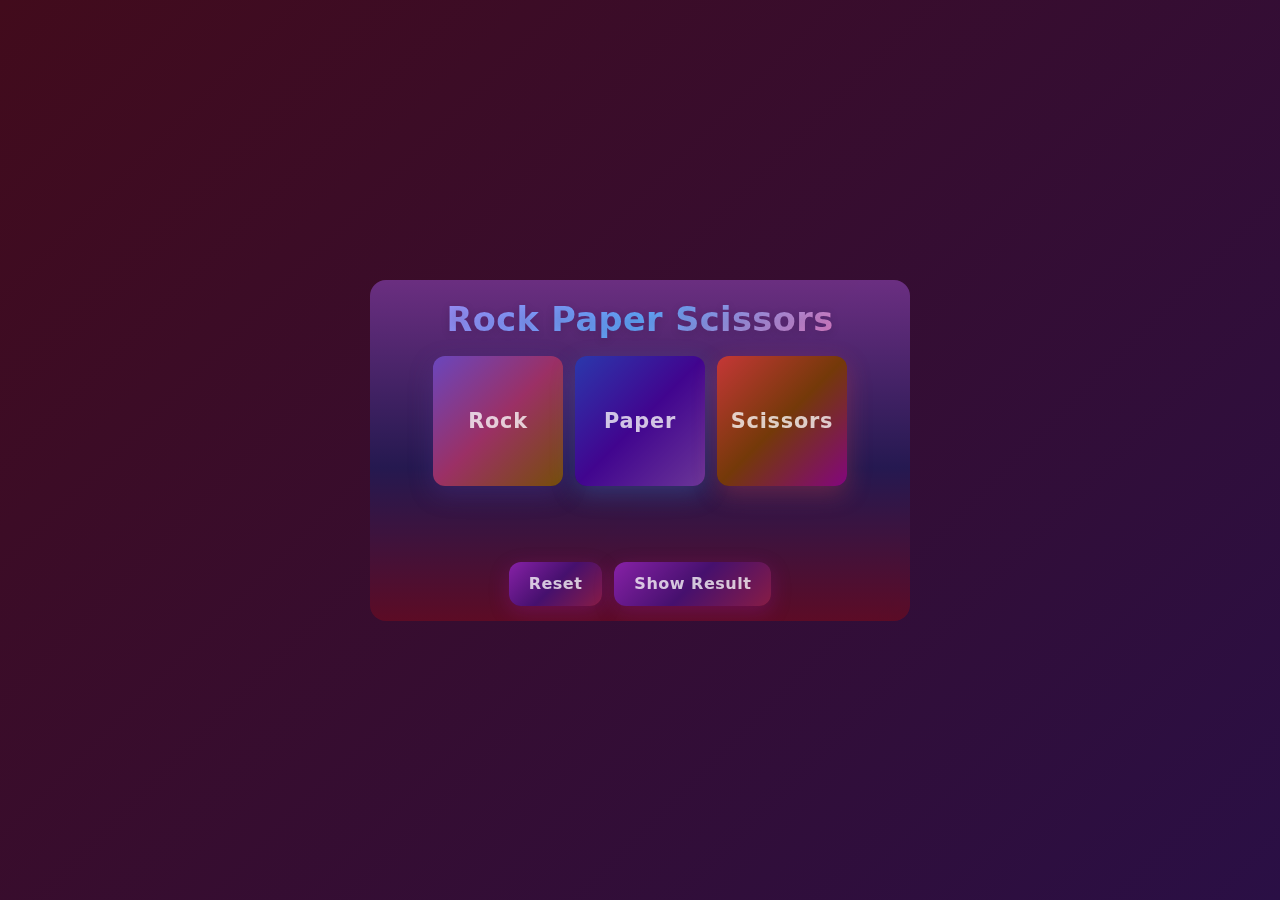
<file: index.html>
<!DOCTYPE html>
<html>
<head>
    <meta charset="utf-8" />
    <meta name="viewport" content="width=device-width, initial-scale=1" />
    <title>Rock Paper Scissors</title>
    <link rel="stylesheet" href="appearance.css">
    <script src="random.js" defer></script>
</head>
<body>

<div class="rps-card">
    <h1 class="rps-title">Rock Paper Scissors</h1>

    <div class="rps-row">
        <button class="rps-btn rock" onclick="play('Rock')">Rock</button>
        <button class="rps-btn paper" onclick="play('Paper')">Paper</button>
        <button class="rps-btn scissors" onclick="play('Scissors')">Scissors</button>
        <!-- Result area shown above the reset button -->
        <p class="js-score result-area"></p>
        <button class="rps-btn reset" onclick="records('reset')">Reset</button>
        <!-- Toggle UI button to show/hide the result area -->
        <button id="toggle-result" class="rps-btn reset" type="button">Show Result</button>
    </div>
</div>

</body>
</html>
</file>
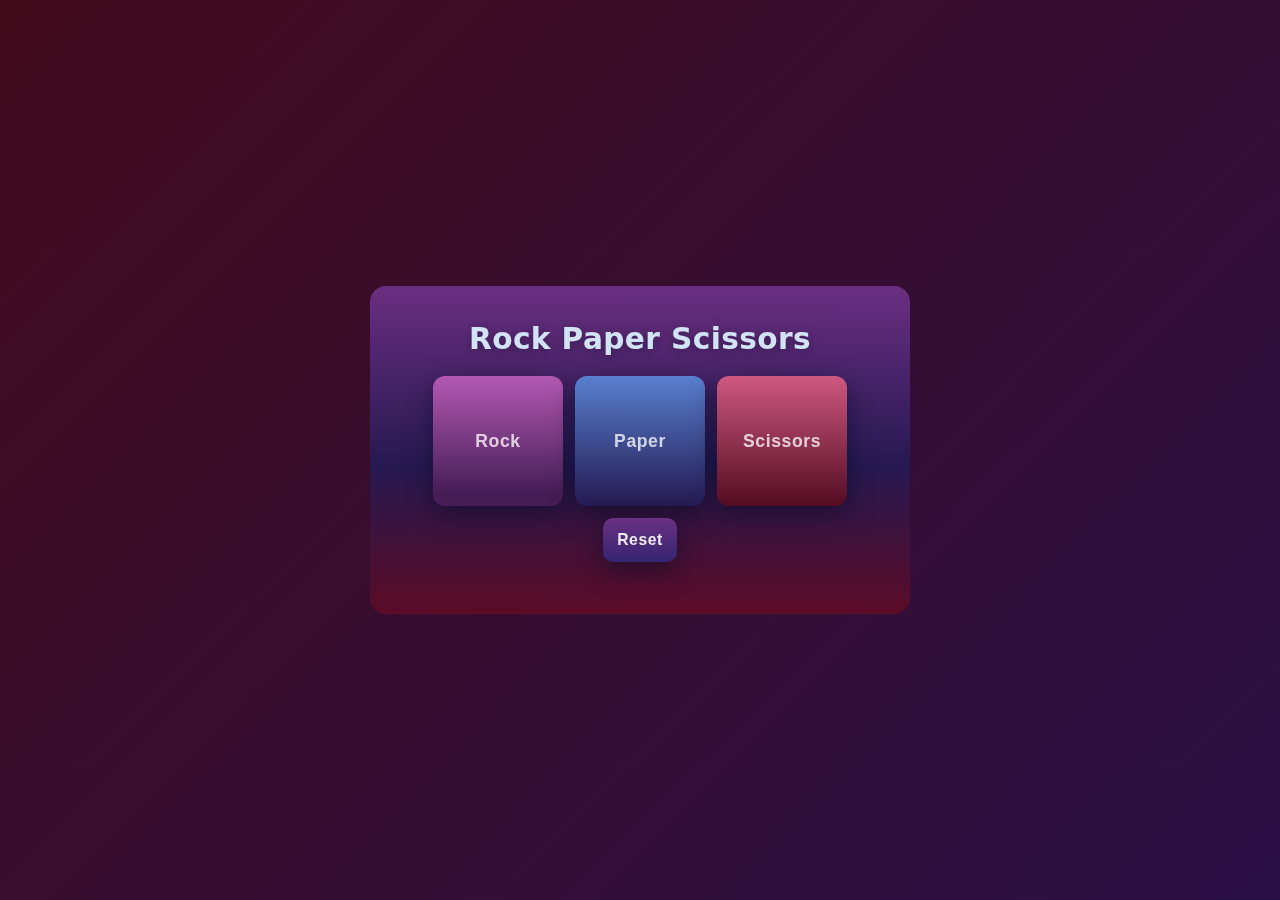
<file: Rock Paper Scissors/index.html>
<!DOCTYPE html>
<html>
<head>
    <meta charset="utf-8" />
    <meta name="viewport" content="width=device-width, initial-scale=1" />
    <title>Rock Paper Scissors</title>
    <link rel="stylesheet" href="appearance.css">
    <script src="random.js" defer></script>
</head>
<body>

<div class="rps-card">
    <h1 class="rps-title">Rock Paper Scissors</h1>

    <div class="rps-row">
        <button class="rps-btn rock" onclick="play('Rock')">Rock</button>
        <button class="rps-btn paper" onclick="play('Paper')">Paper</button>
        <button class="rps-btn scissors" onclick="play('Scissors')">Scissors</button>
        <button class="rps-btn reset" onclick="records('reset')">Reset</button>
    </div>
</div>

</body>
</html>
</file>
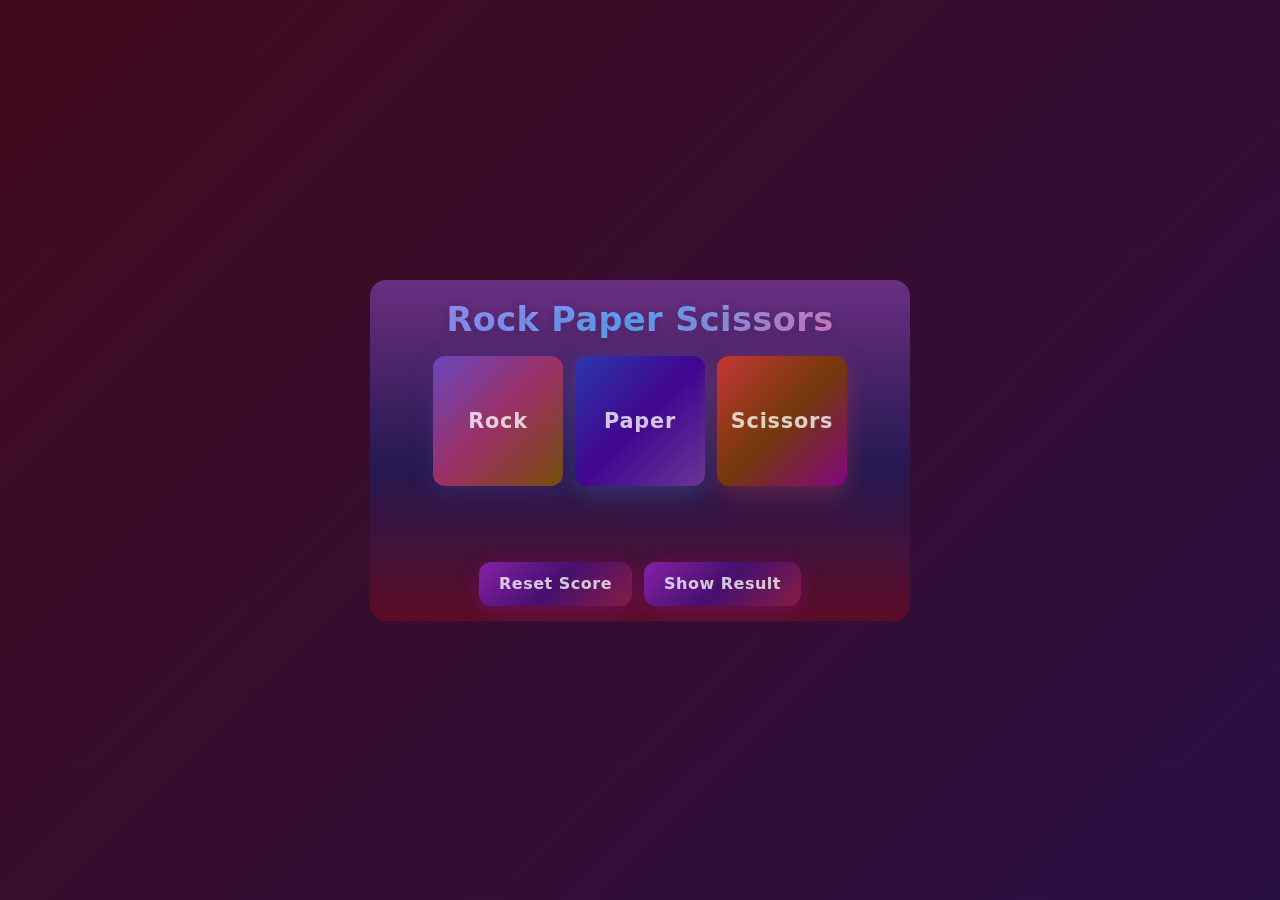
<file: rock_paper_scissors.html>
<!DOCTYPE html>
<html>
<head>
    <link rel="stylesheet" href="appearance.css">
    <script src="random.js" defer></script>
    <title>Rock Paper Scissors</title>
    <link rel="icon" href="1.jpg" type="image/jpeg">
</head>
<body>

<div class="rps-card">
    <h1 class="rps-title">Rock Paper Scissors</h1>
    <div class="rps-row">
        <button class="rps-btn rock" onclick="play('Rock')">Rock</button>
        <button class="rps-btn paper" onclick="play('Paper')">Paper</button>
    <button class="rps-btn scissors" onclick="play('Scissors')">Scissors</button>
    <!-- Result area shown above the reset button -->
    <p class="js-score result-area"></p>
    <button class="rps-btn reset" onclick="records('reset')">Reset Score</button>
    <!-- Toggle UI button to show/hide the result area -->
    <button id="toggle-result" class="rps-btn reset" type="button">Show Result</button>
    </div>

</div>
</body>
</html>
</file>
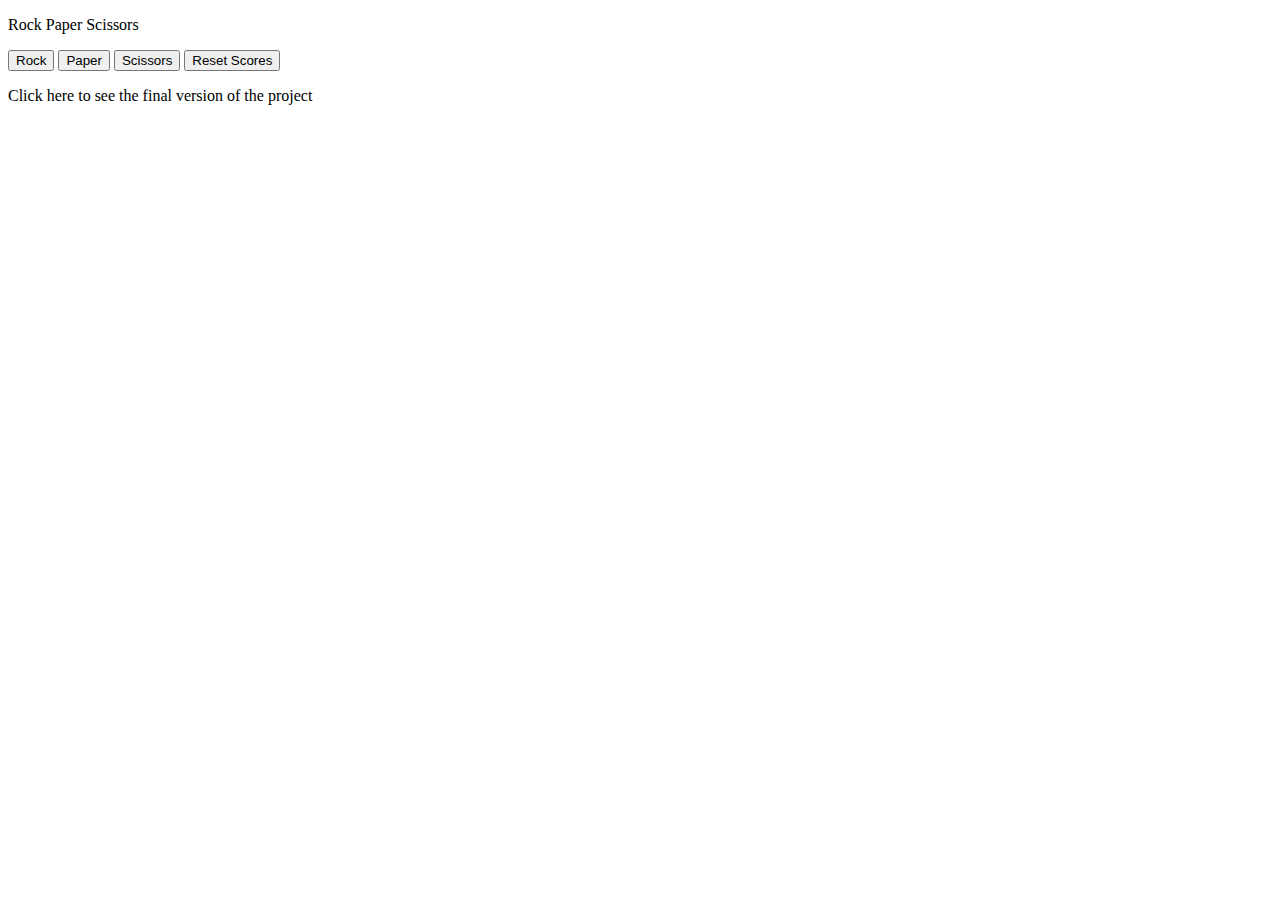
<file: Rock Paper Scissors/rock_paper_scissors.html>
<!DOCTYPE html>
<html>
<head>
    <script src="random.js"></script>
    <title>Rock Paper Scissors</title>
</head>
<body>

<p>Rock Paper Scissors</p>

<button onclick="play('Rock')">Rock</button>

<button onclick="play('Paper')">Paper</button>

<button onclick="play('Scissors')">Scissors</button>

<button onclick="records('reset')">Reset Scores</button>

<p>Click here to see the final version of the project</p>

</body>
</html>
</file>
<file: appearance.css>
/* Reset & base */
* {
	box-sizing: border-box;
	margin: 0;
	padding: 0;
}

html,
body {
	height: 100%;
}

body {
	font-family: Inter, system-ui, -apple-system, 'Segoe UI', Roboto, 'Helvetica Neue', Arial;
	background: linear-gradient(-45deg,
			#2a0f45,
			#420b1c,
			#0b2242,
			#3a0b4a,
			#1a0b2f,
			#2a0f45,
			#420b1c);
	background-size: 600% 600%;
	animation: gradientMix 90s ease infinite;
	/* slower & smoother */
	color: #e6eef8;
	display: flex;
	align-items: center;
	justify-content: center;
	padding: 2rem;
}

/* Smooth, mixed, looping gradient */
@keyframes gradientMix {
	0% {
		background-position: 0% 50%;
	}

	20% {
		background-position: 50% 70%;
	}

	40% {
		background-position: 100% 50%;
	}

	60% {
		background-position: 70% 30%;
	}

	80% {
		background-position: 30% 0%;
	}

	100% {
		background-position: 0% 50%;
	}
}


/* Card container */
.rps-card {
	width: 100%;
	max-width: 540px;
	/* Use less transparent gradients to prevent light bleed */
	background: linear-gradient(180deg,
			rgba(109, 49, 133, 0.95),
			rgba(36, 26, 82, 0.95) 55%,
			rgba(94, 12, 37, 0.95));
	border-radius: 16px;
	padding: 2.25rem;
	backdrop-filter: blur(6px) saturate(120%);
	/* Remove clip-path from card or use overflow: hidden instead */
	overflow: hidden;
	position: relative;
}

.rps-title {
	position: relative;
	top: -20px;
	font-family: 'Poppins', 'Inter', system-ui, -apple-system, 'Segoe UI', Roboto, sans-serif;
	font-size: 2.1rem;
	font-weight: 625;
	/* Less bold than 700 */
	letter-spacing: 0.4px;
	text-align: center;
	margin-bottom: 1.25rem;
	background: linear-gradient(135deg, #a78bfa, #60a5fa, #f472b6);
	-webkit-background-clip: text;
	background-clip: text;
	-webkit-text-fill-color: transparent;
	text-shadow: 0 2px 8px rgba(18, 10, 26, 0.15);
	padding: 0.25rem 0;
}

.rps-row {
	display: flex;
	gap: 0.75rem;
	justify-content: center;
	flex-wrap: wrap;
	margin-bottom: 1rem;
}

/* Buttons */
.rps-btn {
	--btn-size: 130px;
	display: inline-flex;
	align-items: center;
	justify-content: center;
	width: var(--btn-size);
	height: var(--btn-size);
	border-radius: 12px;
	border: none;
	cursor: pointer;
	color: rgba(255, 255, 255, 0.76);
	font-family: 'Poppins', 'Inter', system-ui, -apple-system, sans-serif;
	font-weight: 790;
	letter-spacing: 0.8px;
	font-size: 1.3rem;
	/* Simplify transition - remove background transition */
	transition: transform 180ms cubic-bezier(.22, .9, .32, 1);
	box-shadow: 0 8px 24px rgba(3, 10, 30, 0.5);
	/* Add container for clipping */
	position: relative;
	overflow: hidden;
}

.rps-btn:active {
	transform: translateY(2px) scale(0.995);
}

.rps-btn:hover {
	/* Remove scale transform to prevent light bleed */
	transform: translateY(-2px);
}

/* Button specific styles with less transparency */
.rps-btn.rock {
	position: relative;
	top: -27px;
	background: linear-gradient(135deg, #6a46bd, #9b3065, #754e09);
	box-shadow: 0 8px 24px rgba(88, 59, 151, 0.3);
}

.rps-btn.paper {
	position: relative;
	top: -27px;
	background: linear-gradient(135deg, #2b38ac, #41058f, #6b3697);
	box-shadow: 0 8px 24px rgba(75, 124, 202, 0.3);
}

.rps-btn.scissors {
	position: relative;
	top: -27px;
	background: linear-gradient(135deg, #c53737, #743909, #83067d);
	box-shadow: 0 8px 24px rgba(239, 68, 68, 0.3);
}

.rps-btn.reset {
	position: relative;
	top: 37px;
	background: linear-gradient(135deg, #8721a7, #46106e, #871c45);
	width: auto;
	height: 44px;
	padding: 0 20px;
	border-radius: 12px;
	font-family: 'Poppins', 'Inter', system-ui, -apple-system, sans-serif;
	font-weight: 600;
	font-size: 1rem;
	color: linear-gradient(135deg, #a78bfa, #60a5fa, #f472b6);
	box-shadow: 0 6px 20px rgba(171, 29, 184, 0.25);
	letter-spacing: 0.5px;
	transition: all 0.2s ease;
}

.rps-btn.reset:hover {
	transform: translateY(-2px);
}
.rps-btn:focus {
	outline: 3px solid rgba(255, 255, 255, 0.06);
}

.muted {
	display: block;
	text-align: center;
	margin-top: 0.5rem;
	color: rgba(230, 238, 248, 0.72);
	font-size: 0.95rem;
}

/* Responsive tweaks */
@media (max-width: 420px) {
	.rps-card {
		padding: 1rem;
	}

	.rps-btn {
		--btn-size: 100px;
		font-size: 0.9rem;
	}
}

/* subtle pulse on win */
@keyframes pulseWin {
	0% {
		box-shadow: 0 8px 30px rgba(2, 150, 123, 0.06);
		transform: translateY(-2px);
	}

	100% {
		box-shadow: 0 6px 18px rgba(2, 150, 123, 0.02);
		transform: translateY(0);
	}
}

.pulse {
	animation: pulseWin 420ms ease-out 1;
}

/* Remove or fix these generic styles that might be causing issues */
body>p:first-of-type {
	display: block;
	text-align: center;
	font-size: 1.5rem;
	font-weight: 600;
	color: #f1f9ff;
	margin-bottom: 1rem;
}

body>button {
	display: inline-flex;
	align-items: center;
	justify-content: center;
	min-width: 110px;
	height: 48px;
	margin: 6px;
	padding: 0 14px;
	border-radius: 10px;
	border: none;
	cursor: pointer;
	color: white;
	font-weight: 700;
	letter-spacing: 0.4px;
	transition: transform 180ms ease;
	box-shadow: 0 6px 18px rgba(3, 10, 30, 0.45);
	background: rgba(109, 49, 133, 0.95);
}

body>button:active {
	transform: translateY(2px) scale(0.995);
}

body>button:hover {
	transform: translateY(-2px);
}

@media (max-width: 420px) {
	body>button {
		display: block;
		width: 100%;
		max-width: 280px;
		margin: 8px auto;
	}
}
</file>
<file: Rock Paper Scissors/appearance.css>
/* Reset & base */
* {
	box-sizing: border-box;
	margin: 0;
	padding: 0;
}

html,
body {
	height: 100%;
}

body {
	font-family: Inter, system-ui, -apple-system, 'Segoe UI', Roboto, 'Helvetica Neue', Arial;
	background: linear-gradient(-45deg,
			#2a0f45,
			#420b1c,
			#0b2242,
			#3a0b4a,
			#1a0b2f,
			#2a0f45,
			#420b1c);
	background-size: 600% 600%;
	animation: gradientMix 90s ease infinite;
	/* slower & smoother */
	color: #e6eef8;
	display: flex;
	align-items: center;
	justify-content: center;
	padding: 2rem;
}

/* Smooth, mixed, looping gradient */
@keyframes gradientMix {
	0% {
		background-position: 0% 50%;
	}

	20% {
		background-position: 50% 70%;
	}

	40% {
		background-position: 100% 50%;
	}

	60% {
		background-position: 70% 30%;
	}

	80% {
		background-position: 30% 0%;
	}

	100% {
		background-position: 0% 50%;
	}
}


/* Card container */
.rps-card {
	width: 100%;
	max-width: 540px;
	/* Use less transparent gradients to prevent light bleed */
	background: linear-gradient(180deg,
			rgba(109, 49, 133, 0.95),
			rgba(36, 26, 82, 0.95) 55%,
			rgba(94, 12, 37, 0.95));
	border-radius: 16px;
	padding: 2.25rem;
	backdrop-filter: blur(6px) saturate(120%);
	/* Remove clip-path from card or use overflow: hidden instead */
	overflow: hidden;
	position: relative;
}

.rps-title {
	font-size: 1.85rem;
	font-weight: 700;
	letter-spacing: 0.4px;
	text-align: center;
	margin-bottom: 1.25rem;
	color: #d1e3f5;
	text-shadow: 0 2px 8px rgba(18, 10, 26, 0.35);
}

.rps-row {
	display: flex;
	gap: 0.75rem;
	justify-content: center;
	flex-wrap: wrap;
	margin-bottom: 1rem;
}

/* Buttons */
.rps-btn {
	--btn-size: 130px;
	display: inline-flex;
	align-items: center;
	justify-content: center;
	width: var(--btn-size);
	height: var(--btn-size);
	border-radius: 12px;
	border: none;
	cursor: pointer;
	color: rgba(255, 255, 255, 0.76);
	font-weight: 800;
	letter-spacing: 0.6px;
	font-size: 1.1rem;
	/* Simplify transition - remove background transition */
	transition: transform 180ms cubic-bezier(.22, .9, .32, 1);
	box-shadow: 0 8px 24px rgba(3, 10, 30, 0.5);
	/* Add container for clipping */
	position: relative;
	overflow: hidden;
}

.rps-btn:active {
	transform: translateY(2px) scale(0.995);
}

.rps-btn:hover {
	/* Remove scale transform to prevent light bleed */
	transform: translateY(-2px);
}

/* Button specific styles with less transparency */
.rps-btn.rock {
	background: linear-gradient(180deg,
			rgba(179, 89, 179, 1),
			rgba(72, 30, 87, 0.92) 90%);
}

.rps-btn.paper {
	background: linear-gradient(180deg,
			rgba(89, 129, 209, 0.98),
			rgba(36, 26, 82, 0.98));

}

.rps-btn.scissors {
	background: linear-gradient(180deg,
			rgba(209, 89, 129, 0.98),
			rgba(83, 12, 33, 0.98));

}

.rps-btn.reset {
	background: linear-gradient(180deg,
			rgba(109, 49, 133, 0.98),
			rgba(51, 37, 114, 0.98));
	width: auto;
	height: 44px;
	padding: 0 14px;
	border-radius: 10px;
	font-weight: 700;
	font-size: 0.98rem;
	color: rgba(255, 255, 255, 0.9);
}

.rps-btn:focus {
	outline: 3px solid rgba(255, 255, 255, 0.06);
}

.muted {
	display: block;
	text-align: center;
	margin-top: 0.5rem;
	color: rgba(230, 238, 248, 0.72);
	font-size: 0.95rem;
}

/* Responsive tweaks */
@media (max-width: 420px) {
	.rps-card {
		padding: 1rem;
	}

	.rps-btn {
		--btn-size: 100px;
		font-size: 0.9rem;
	}
}

/* subtle pulse on win */
@keyframes pulseWin {
	0% {
		box-shadow: 0 8px 30px rgba(2, 150, 123, 0.06);
		transform: translateY(-2px);
	}

	100% {
		box-shadow: 0 6px 18px rgba(2, 150, 123, 0.02);
		transform: translateY(0);
	}
}

.pulse {
	animation: pulseWin 420ms ease-out 1;
}

/* Remove or fix these generic styles that might be causing issues */
body>p:first-of-type {
	display: block;
	text-align: center;
	font-size: 1.5rem;
	font-weight: 600;
	color: #f1f9ff;
	margin-bottom: 1rem;
}

body>button {
	display: inline-flex;
	align-items: center;
	justify-content: center;
	min-width: 110px;
	height: 48px;
	margin: 6px;
	padding: 0 14px;
	border-radius: 10px;
	border: none;
	cursor: pointer;
	color: white;
	font-weight: 700;
	letter-spacing: 0.4px;
	transition: transform 180ms ease;
	box-shadow: 0 6px 18px rgba(3, 10, 30, 0.45);
	background: rgba(109, 49, 133, 0.95);
}

body>button:active {
	transform: translateY(2px) scale(0.995);
}

body>button:hover {
	transform: translateY(-2px);
}

@media (max-width: 420px) {
	body>button {
		display: block;
		width: 100%;
		max-width: 280px;
		margin: 8px auto;
	}
}
</file>
